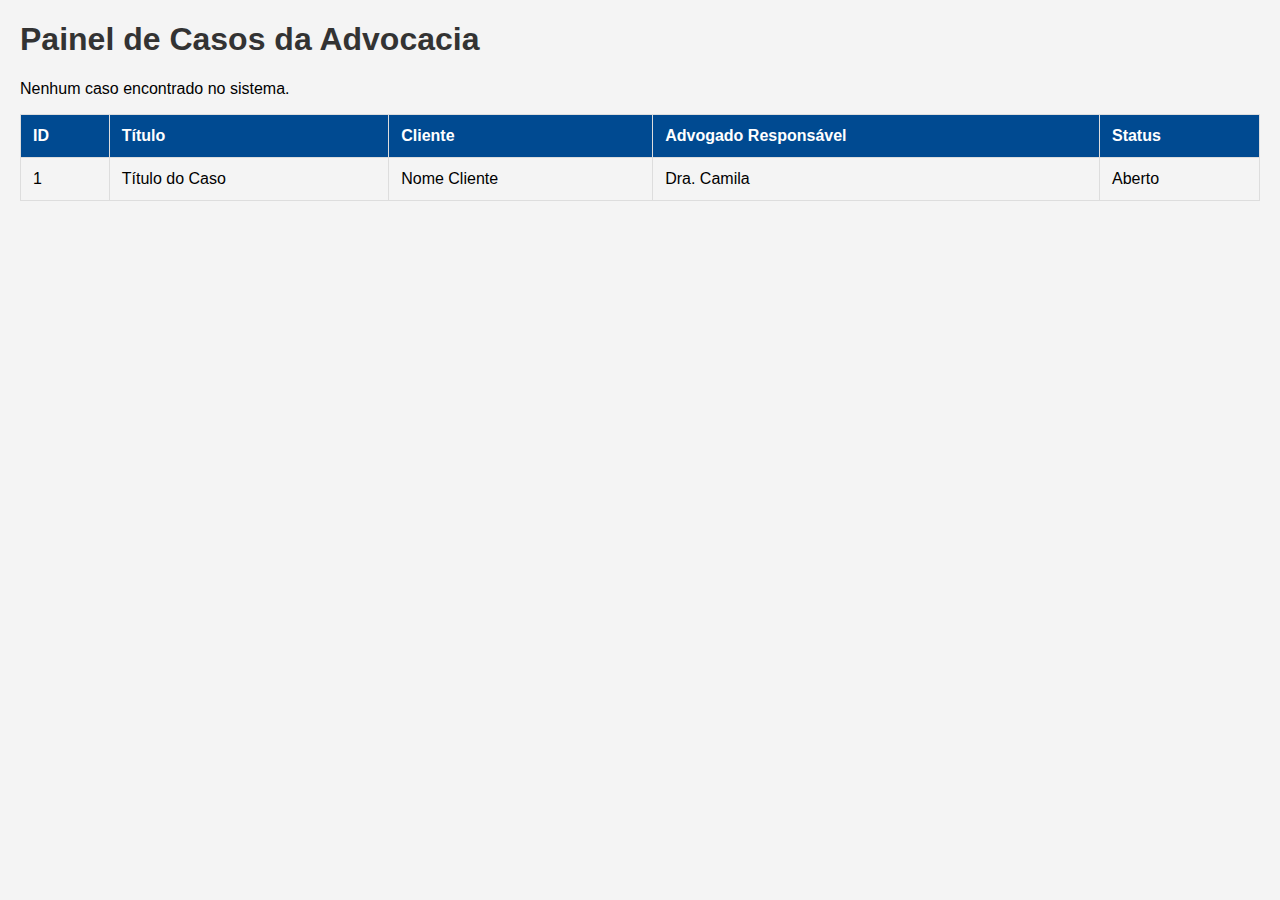
<file: target/classes/templates/casos.html>
<!DOCTYPE html>
<html lang="pt-br" xmlns:th="http://www.thymeleaf.org">
<head>
    <meta charset="UTF-8">
    <title>Plataforma de Casos</title>
    <style>
        body { font-family: Arial, sans-serif; margin: 20px; background-color: #f4f4f4; }
        h1 { color: #333; }
        table { width: 100%; border-collapse: collapse; }
        th, td { border: 1px solid #ddd; padding: 12px; text-align: left; }
        th { background-color: #004a91; color: white; }
        tr:nth-child(even) { background-color: #f9f9f9; }
        .status-ABERTO { color: green; font-weight: bold; }
        .status-EM_ANDAMENTO { color: orange; font-weight: bold; }
    </style>
</head>
<body>

<h1>Painel de Casos da Advocacia</h1>

<div th:if="${casos.isEmpty()}">
    <p>Nenhum caso encontrado no sistema.</p>
</div>

<table th:if="${!casos.isEmpty()}">
    <thead>
    <tr>
        <th>ID</th>
        <th>Título</th>
        <th>Cliente</th>
        <th>Advogado Responsável</th>
        <th>Status</th>
    </tr>
    </thead>
    <tbody>
    <tr th:each="caso : ${casos}">
        <td th:text="${caso.id}">1</td>
        <td th:text="${caso.titulo}">Título do Caso</td>
        <td th:text="${caso.nomeCliente}">Nome Cliente</td>
        <td th:text="${caso.nomeAdvogado != null ? caso.nomeAdvogado : 'N/A'}">Dra. Camila</td>
        <td>
                    <span th:text="${caso.status.getDescricao()}"
                          th:class="'status-' + ${caso.status.name()}">
                        Aberto
                    </span>
        </td>
    </tr>
    </tbody>
</table>

</body>
</html>
</file>
